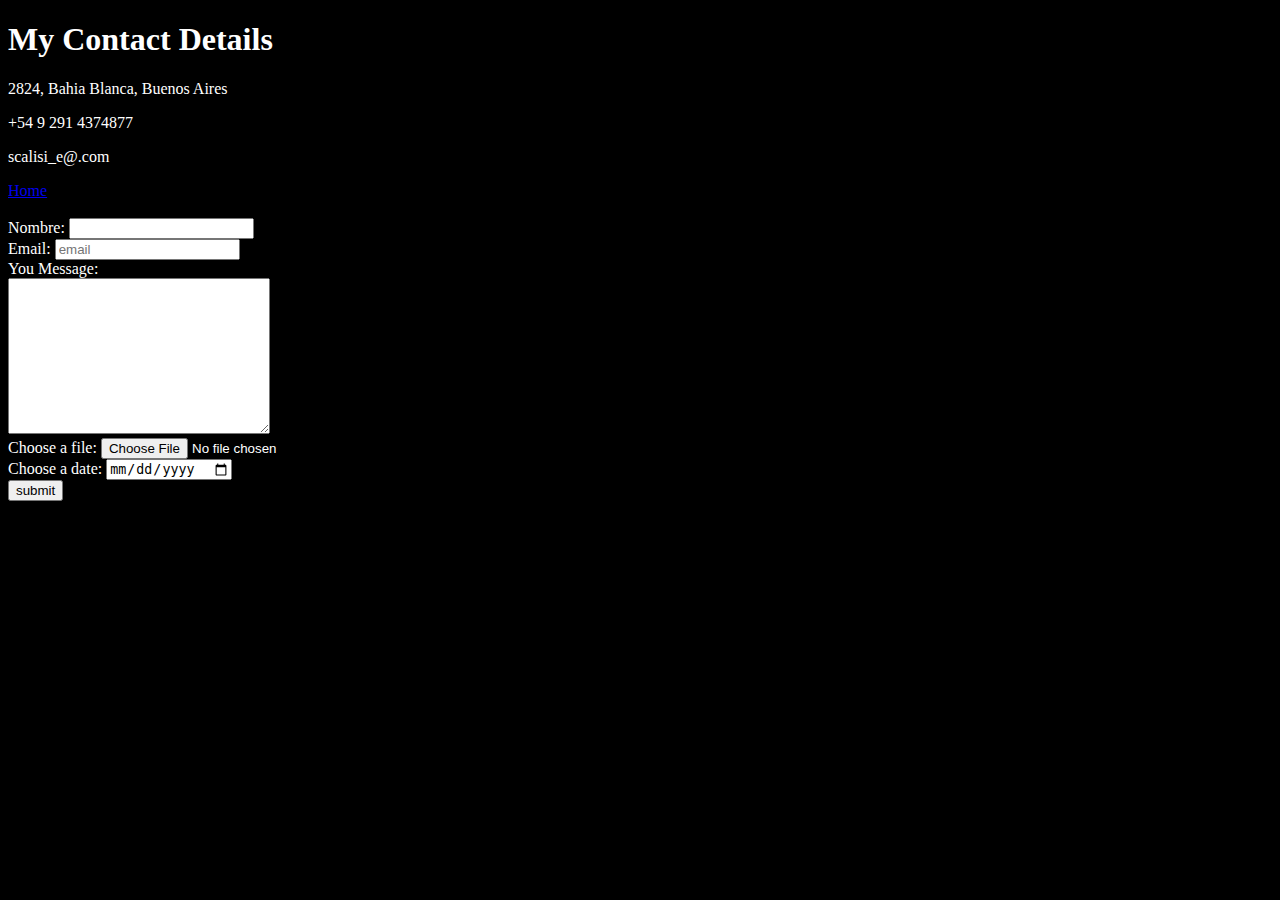
<file: contact.html>
<!DOCTYPE html>
<html lang="en">

<head>
    <meta charset="UTF-8">
    <meta http-equiv="X-UA-Compatible" content="IE=edge">
    <meta name="viewport" content="width=device-width, initial-scale=1.0">
    <title>Document</title>
    <link rel="stylesheet" href="estilos.css">
</head>

<body>

    <h1>My Contact Details</h1>
    <p>2824, Bahia Blanca, Buenos Aires</p>
    <p>+54 9 291 4374877</p>
    <p>scalisi_e@.com</p>
    <a href="Index.html" rel="noopener noreferrer"> Home</a>
    <br><br>

<form action="mailto:info@pepe.com.ar" method="post" enctype="text/plain">
    <label>Nombre: </label>
    <input type="text"> <br>
    <label>Email: </label>
    <input type="email" placeholder="email"> <br>
    <label>You Message: </label><br>
    <textarea name="name" id="" cols="30" rows="10"></textarea> <br>
    <label>Choose a file: </label>
    <input type="file" name="archivo"> <br>
    <label>Choose a date: </label>
    <input type="date" name="date"> <br>
    <input type="submit" value="submit"> <br>

</form>

</body>

</html>
</file>
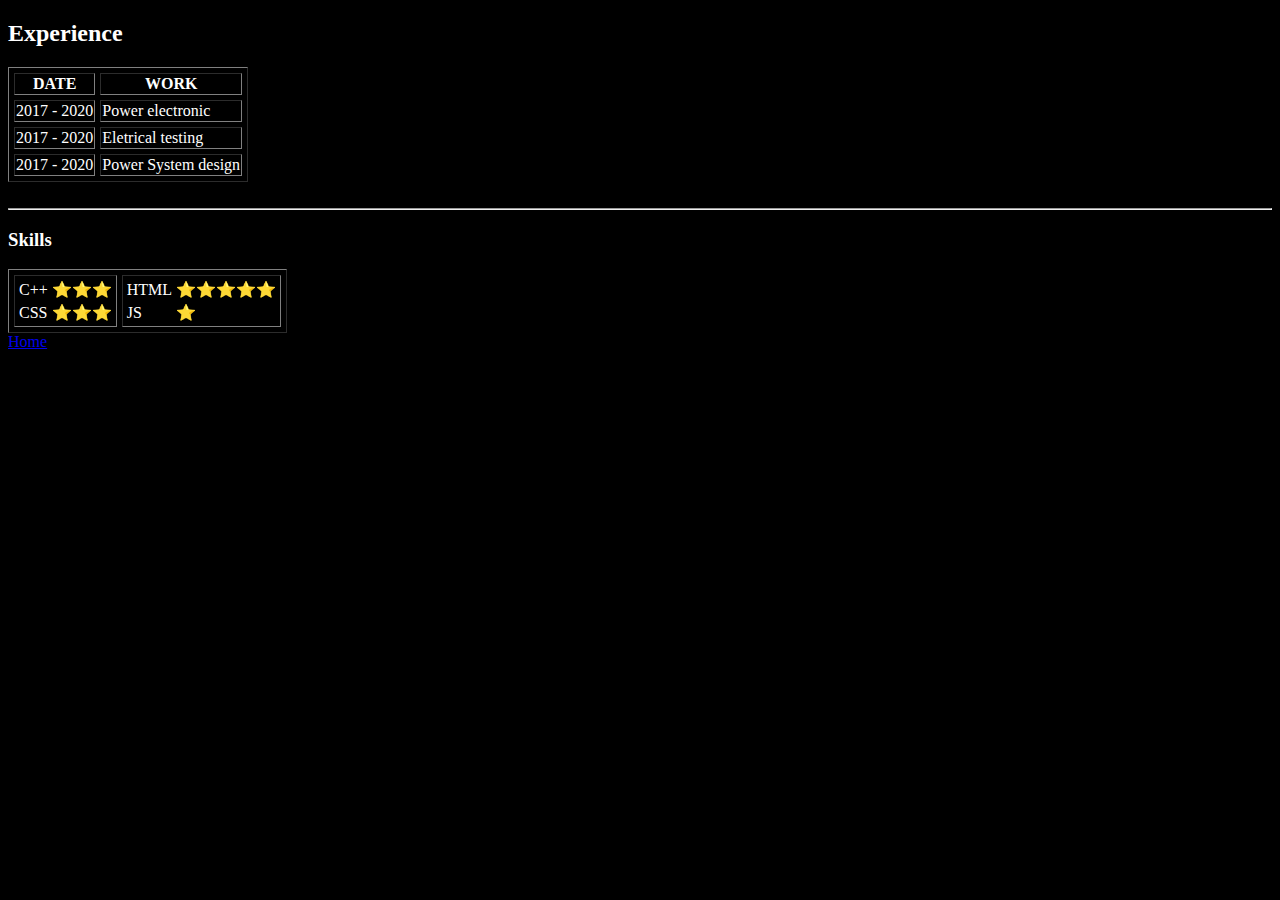
<file: experience.html>
<!DOCTYPE html>
<html lang="en">

<head>
    <meta charset="UTF-8">
    <meta http-equiv="X-UA-Compatible" content="IE=edge">
    <meta name="viewport" content="width=device-width, initial-scale=1.0">
    <title>Document</title>
    <link rel="stylesheet" href="estilos.css">
</head>

<body>
    <h2>Experience</h2>

    <table cellspacing="5px" border="1px">

        <thead>
            <tr>
                <th>DATE</th>
                <th>WORK</th>
            </tr>
        </thead>

        <tbody>
            <tr>
                <td>2017 - 2020</td>
                <td>Power electronic</td>
            </tr>
            <tr>
                <td>2017 - 2020</td>
                <td>Eletrical testing</td>
            </tr>
            <tr>
                <td>2017 - 2020</td>
                <td>Power System design</td>
            </tr>

        </tbody>


    </table>
    <br>

    <hr>

    <h3>Skills</h3>

    <table cellspacing="5px" border="1px">

        <tr>
            <td>
                <table>
                    <tr>
                        <td>C++</td>
                        <td>&#11088&#11088&#11088</td>
                    </tr>
                    <tr>
                        <td>CSS</td>
                        <td>&#11088&#11088&#11088</td>
                    </tr>
                </table>
            </td>
            <td>
                <table>
                    <tr>
                        <td>HTML</td>
                        <td>⭐⭐⭐⭐⭐</td>
                    </tr>
                    <tr>
                        <td>JS</td>
                        <td>&#11088</td>
                    </tr>
                </table>
            </td>
        </tr>


    </table>

    <a href="index.html" rel="noopener noreferrer"> Home</a>


</body>





</html>
</file>
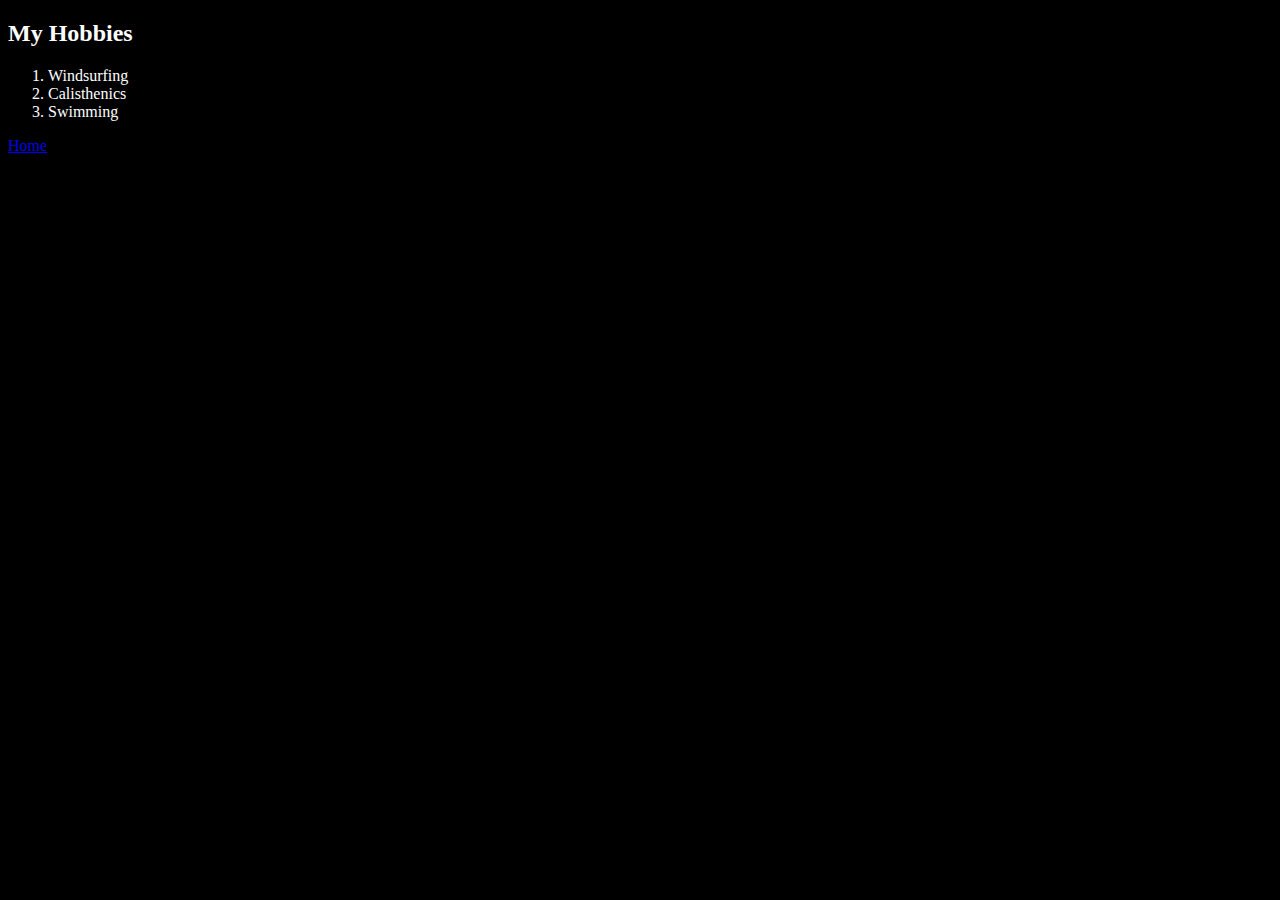
<file: hobbies.html>
<!DOCTYPE html>
<html lang="en">

<head>
    <meta charset="UTF-8">
    <meta http-equiv="X-UA-Compatible" content="IE=edge">
    <meta name="viewport" content="width=device-width, initial-scale=1.0">
    <title>Document</title>
    <link rel="stylesheet" href="estilos.css">
</head>

<body>

    <h2>My Hobbies</h2>
    <ol>
        <li>Windsurfing</li>
        <li>Calisthenics</li>
        <li>Swimming</li>
    </ol>

    <a href="Index.html" rel="noopener noreferrer"> Home</a>

</body>

</html>
</file>
<file: estilos.css>
body {
background-color: black;
color: white;
}

img {
    width: 150px;
    height: 150px;
}
</file>
